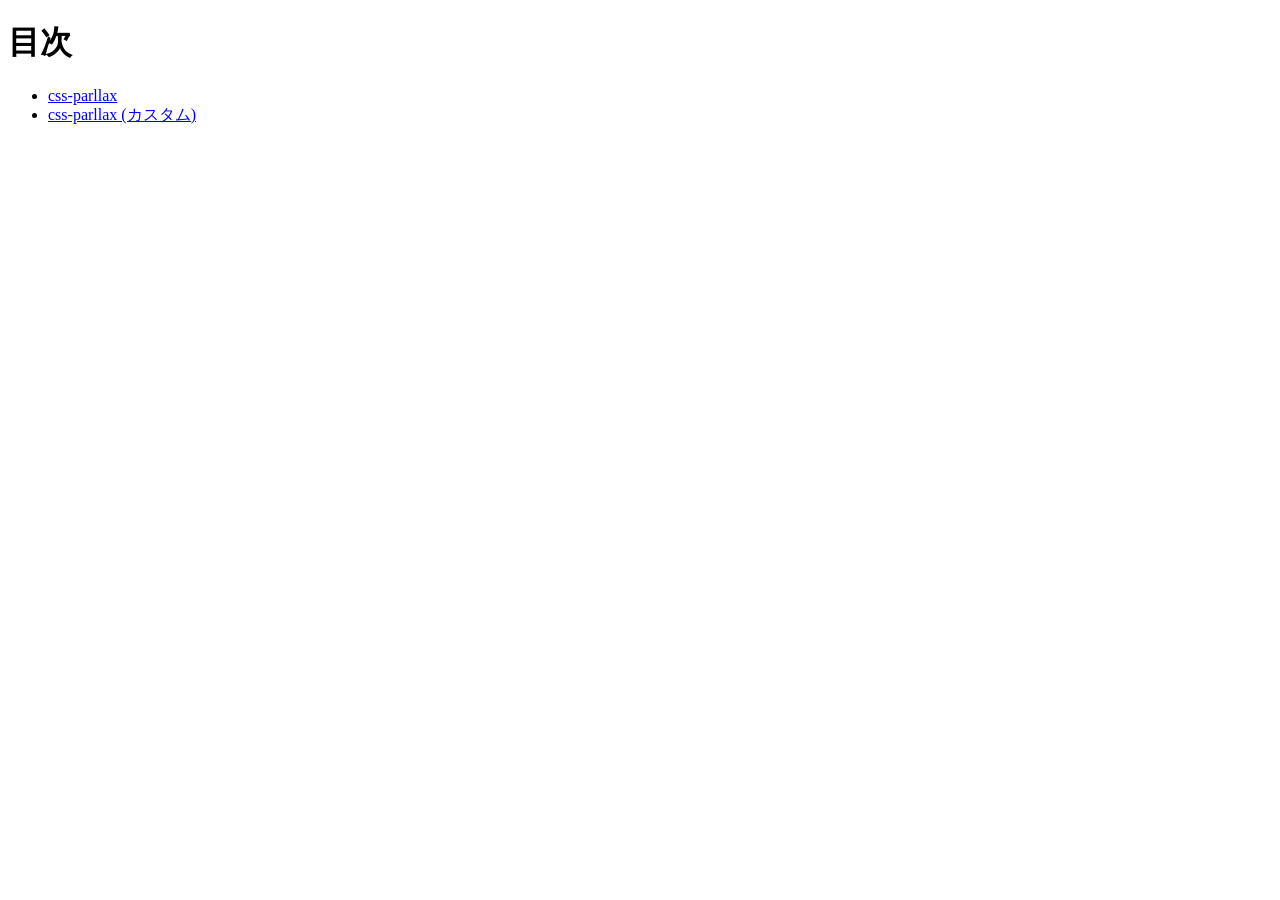
<file: index.html>
<!DOCTYPE html>
<html lang="ja">
<head>
    <meta charset="UTF-8">
    <title>20261001-hc</title>
</head>
<body>
    <h1>目次</h1>

    <ul>
        <li><a href="css-parllax/index.html">css-parllax</a></li>
        <li><a href="css-parllax custom/index.html">css-parllax (カスタム)</a></li>
    </ul>
</body>
</html>
</file>
